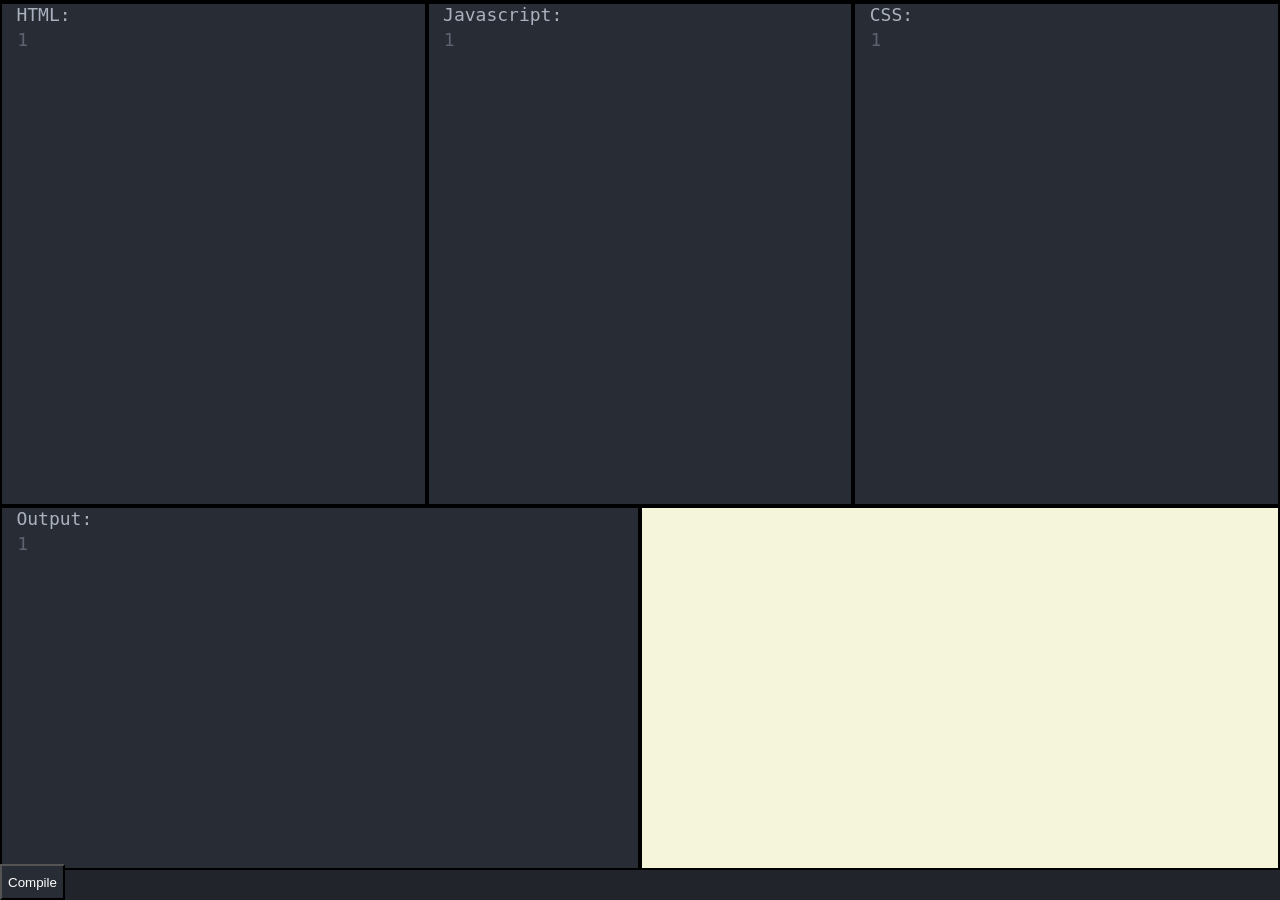
<file: index.html>
<!DOCTYPE html>
<html lang="en">
<head>
    <meta charset="UTF-8">
    <meta http-equiv="X-UA-Compatible" content="IE=edge">
    <meta name="viewport" content="width=device-width, initial-scale=1.0">
    <link rel="stylesheet" href="style.css">
    <title>Document</title>

    <link rel="stylesheet" href="./lib/codemirror.css">
    <link rel="stylesheet" href="lib/one-dark.css">
    <link rel="stylesheet" href="lib/scroll/simplescrollbars.css">
    <link rel="stylesheet" href="lib/hint/show-hint.css">
    <link rel="stylesheet" href="lib/fold/foldgutter.css">

    <link rel="stylesheet" href="lib/@emmetio/codemirror-plugin/dist/emmet.css">

    <script src="lib/codemirror.js"></script>

    <script src="lib/sublime.js" charset="utf-8"></script>

    <script src="lib/syntax-highlighting/css.js" charset="utf-8"></script>
    <script src="lib/syntax-highlighting/javascript.js" charset="utf-8"></script>
    <script src="lib/syntax-highlighting/xml.js" charset="utf-8"></script>
    <script src="lib/syntax-highlighting/htmlmixed.js" charset="utf-8"></script>

    <script src="lib/scroll/simplescrollbars.js" charset="utf-8"></script>

    <script src="lib/edit/matchbrackets.js" charset="utf-8"></script>
    <script src="lib/edit/closebrackets.js" charset="utf-8"></script>
    <script src="lib/edit/matchtags.js" charset="utf-8"></script>
    <script src="lib/edit/closetag.js" charset="utf-8"></script>

    <script src="lib/fold/foldcode.js"></script>
    <script src="lib/fold/foldgutter.js"></script>
    <script src="lib/fold/brace-fold.js"></script>
    <script src="lib/fold/xml-fold.js"></script>
    <script src="lib/fold/markdown-fold.js"></script>
    <script src="lib/fold/comment-fold.js"></script>
    <script src="lib/fold/indent-fold.js"></script>

    <script src="lib/comment/comment.js"></script>

    <script src="lib/search/match-highlighter.js" charset="utf-8"></script>

    <script src="lib/hint/show-hint.js"></script>
    <script src="lib/hint/javascript-hint.js"></script>
    <script src="lib/hint/html-hint.js"></script>
    <script src="lib/hint/css-hint.js"></script>
    <script src="lib/hint/xml-hint.js"></script>

    <script src="lib/@emmetio/codemirror-plugin/dist/browser.js"></script>
</head>
<body>
    <div class="editors">
        <div class="pane">
            <textarea id="mirror-HTML"></textarea>
        </div>
        <div class="pane">
            <textarea id="mirror-JS"></textarea>
        </div>
        <div class="pane">
            <textarea id="mirror-CSS"></textarea>
        </div>
    </div>
    <div class="output">
        <div class="pane">
            <textarea id="mirror-out"></textarea>
        </div>
        <div class="pane">
            <div id="frame" class="frame-out" onclick="this.requestFullscreen()"></div>
        </div>
    </div>
    <div class="buttons">
        <button onclick="compile()">Compile</button>
    </div>
    <script src="mirror.js"></script>
    <script src="index.js"></script>
</body>
</html>
</file>
<file: style.css>
:root {
    --background: #21252B;
    --foreground: #282c34;
    --text: #E8EAED;
    font-family: Georgia;
    user-select: none;
    font-size: 1.5em;
}

html, body {
    margin: 0px;
    height: 100%;

    overflow: hidden;

    background-color: var(--background);
}


.editors {
    width: 100%;
    height: calc(60% - 1.5rem);

    display: flex;
    justify-content: space-between;
}
.pane {
    width: 100%;
    height: 100%;

    border: 2px solid black;
    border-top: 4px solid black;
}

.output {
    width: 100%;
    height: 40%;

    position: absolute;
    display: flex;
}
.frame-out {
    width: 100%;
    height: 100%;

    border: 0;

    background-color: beige;
}

.editor-header {
    position: relative;
    top: 0;
    margin-left: 0.6rem;
}

.buttons {
    width: 100%;
    height: 1.5rem;
    position: absolute;
    bottom: 0;
}

.buttons button {
    height: 100%;

    color: white;
    background-color: var(--foreground);

    cursor: pointer;
    transition-duration: 0.2s;
}
.buttons button:hover {
    color: red;
}
</file>
<file: lib/codemirror.css>
/* BASICS */

.CodeMirror {
  /* Set height, width, borders, and global font properties here */
  font-family: monospace;
  color: black;
  direction: ltr;
  height: 100%;
  width: 100%;
}

/* PADDING */

.CodeMirror-lines {
  padding: 4px 0; /* Vertical padding around content */
}
.CodeMirror pre.CodeMirror-line,
.CodeMirror pre.CodeMirror-line-like {
  padding: 0 4px; /* Horizontal padding of content */
}

.CodeMirror-scrollbar-filler, .CodeMirror-gutter-filler {
  background-color: white; /* The little square between H and V scrollbars */
}

/* GUTTER */

.CodeMirror-gutters {
  background-color: rgb(28, 28, 28);
  white-space: nowrap;
}
.CodeMirror-linenumbers {}
.CodeMirror-linenumber {
  padding: 0 3px 0 5px;
  min-width: 20px;
  text-align: right;
  color: #999;
  white-space: nowrap;
}

.CodeMirror-guttermarker { color: black; }
.CodeMirror-guttermarker-subtle { color: #999; }

/* CURSOR */

.CodeMirror-cursor {
  border-left: 1px solid black;
  border-right: none;
  width: 0;
}
/* Shown when moving in bi-directional text */
.CodeMirror div.CodeMirror-secondarycursor {
  border-left: 1px solid silver;
}
.cm-fat-cursor .CodeMirror-cursor {
  width: auto;
  border: 0 !important;
  background: #7e7;
}
.cm-fat-cursor div.CodeMirror-cursors {
  z-index: 1;
}
.cm-fat-cursor .CodeMirror-line::selection,
.cm-fat-cursor .CodeMirror-line > span::selection,
.cm-fat-cursor .CodeMirror-line > span > span::selection { background: transparent; }
.cm-fat-cursor .CodeMirror-line::-moz-selection,
.cm-fat-cursor .CodeMirror-line > span::-moz-selection,
.cm-fat-cursor .CodeMirror-line > span > span::-moz-selection { background: transparent; }
.cm-fat-cursor { caret-color: transparent; }
@-moz-keyframes blink {
  0% {}
  50% { background-color: transparent; }
  100% {}
}
@-webkit-keyframes blink {
  0% {}
  50% { background-color: transparent; }
  100% {}
}
@keyframes blink {
  0% {}
  50% { background-color: transparent; }
  100% {}
}

/* Can style cursor different in overwrite (non-insert) mode */
.CodeMirror-overwrite .CodeMirror-cursor {}

.cm-tab { display: inline-block; text-decoration: inherit; }

.CodeMirror-rulers {
  position: absolute;
  left: 0; right: 0; top: -50px; bottom: 0;
  overflow: hidden;
}
.CodeMirror-ruler {
  border-left: 1px solid #ccc;
  top: 0; bottom: 0;
  position: absolute;
}

/* DEFAULT THEME */

.cm-s-default .cm-header {color: blue;}
.cm-s-default .cm-quote {color: #090;}
.cm-negative {color: #d44;}
.cm-positive {color: #292;}
.cm-header, .cm-strong {font-weight: bold;}
.cm-em {font-style: italic;}
.cm-link {text-decoration: underline;}
.cm-strikethrough {text-decoration: line-through;}

.cm-s-default .cm-keyword {color: #708;}
.cm-s-default .cm-atom {color: #219;}
.cm-s-default .cm-number {color: #164;}
.cm-s-default .cm-def {color: #00f;}
.cm-s-default .cm-variable,
.cm-s-default .cm-punctuation,
.cm-s-default .cm-property,
.cm-s-default .cm-operator {}
.cm-s-default .cm-variable-2 {color: #05a;}
.cm-s-default .cm-variable-3, .cm-s-default .cm-type {color: #085;}
.cm-s-default .cm-comment {color: #a50;}
.cm-s-default .cm-string {color: #a11;}
.cm-s-default .cm-string-2 {color: #f50;}
.cm-s-default .cm-meta {color: #555;}
.cm-s-default .cm-qualifier {color: #555;}
.cm-s-default .cm-builtin {color: #30a;}
.cm-s-default .cm-bracket {color: #997;}
.cm-s-default .cm-tag {color: #170;}
.cm-s-default .cm-attribute {color: #00c;}
.cm-s-default .cm-hr {color: #999;}
.cm-s-default .cm-link {color: #00c;}

.cm-s-default .cm-error {color: #f00;}
.cm-invalidchar {color: #f00;}

.CodeMirror-composing { border-bottom: 2px solid; }

/* Default styles for common addons */

div.CodeMirror span.CodeMirror-matchingbracket {color: #0b0;}
div.CodeMirror span.CodeMirror-nonmatchingbracket {color: #a22;}
.CodeMirror-matchingtag { background: rgba(255, 150, 0, .3); }
.CodeMirror-activeline-background {background: #e8f2ff;}

/* STOP */

/* The rest of this file contains styles related to the mechanics of
   the editor. You probably shouldn't touch them. */

.CodeMirror {
  overflow: hidden;
  position: relative;
  background: white;
}

.CodeMirror-scroll {
  overflow: scroll !important; /* Things will break if this is overridden */
  /* 50px is the magic margin used to hide the element's real scrollbars */
  /* See overflow: hidden in .CodeMirror */
  margin-bottom: -50px; margin-right: -50px;
  padding-bottom: 50px;
  height: 100%;
  outline: none; /* Prevent dragging from highlighting the element */
  position: relative;
  z-index: 0;
}
.CodeMirror-sizer {
  position: relative;
  border-right: 50px solid transparent;
}

/* The fake, visible scrollbars. Used to force redraw during scrolling
   before actual scrolling happens, thus preventing shaking and
   flickering artifacts. */
.CodeMirror-vscrollbar, .CodeMirror-hscrollbar, .CodeMirror-scrollbar-filler, .CodeMirror-gutter-filler {
  position: absolute;
  z-index: 6;
  display: none;
  outline: none;
}
.CodeMirror-vscrollbar {
  right: 0; top: 0;
  overflow-x: hidden;
  overflow-y: scroll;
}
.CodeMirror-hscrollbar {
  bottom: 0; left: 0;
  overflow-y: hidden;
  overflow-x: scroll;
}
.CodeMirror-hscrollbar-track {
  background: red;
}
.CodeMirror-scrollbar-filler {
  right: 0; bottom: 0;
}
.CodeMirror-gutter-filler {
  left: 0; bottom: 0;
}

.CodeMirror-gutters {
  position: absolute; left: 0; top: 0;
  min-height: 100%;
  z-index: 3;
}
.CodeMirror-gutter {
  white-space: normal;
  height: 100%;
  display: inline-block;
  vertical-align: top;
  margin-bottom: -50px;
}
.CodeMirror-gutter-wrapper {
  position: absolute;
  z-index: 4;
  background: none !important;
  border: none !important;
}
.CodeMirror-gutter-background {
  position: absolute;
  top: 0; bottom: 0;
  z-index: 4;
}
.CodeMirror-gutter-elt {
  position: absolute;
  cursor: default;
  z-index: 4;
}
.CodeMirror-gutter-wrapper ::selection { background-color: transparent }
.CodeMirror-gutter-wrapper ::-moz-selection { background-color: transparent }

.CodeMirror-lines {
  cursor: text;
  min-height: 1px; /* prevents collapsing before first draw */
}
.CodeMirror pre.CodeMirror-line,
.CodeMirror pre.CodeMirror-line-like {
  /* Reset some styles that the rest of the page might have set */
  -moz-border-radius: 0; -webkit-border-radius: 0; border-radius: 0;
  border-width: 0;
  background: transparent;
  font-family: inherit;
  font-size: inherit;
  margin: 0;
  white-space: pre;
  word-wrap: normal;
  line-height: inherit;
  color: inherit;
  z-index: 2;
  position: relative;
  overflow: visible;
  -webkit-tap-highlight-color: transparent;
  -webkit-font-variant-ligatures: contextual;
  font-variant-ligatures: contextual;
}
.CodeMirror-wrap pre.CodeMirror-line,
.CodeMirror-wrap pre.CodeMirror-line-like {
  word-wrap: break-word;
  white-space: pre-wrap;
  word-break: normal;
}

.CodeMirror-linebackground {
  position: absolute;
  left: 0; right: 0; top: 0; bottom: 0;
  z-index: 0;
}

.CodeMirror-linewidget {
  position: relative;
  z-index: 2;
  padding: 0.1px; /* Force widget margins to stay inside of the container */
}

.CodeMirror-widget {}

.CodeMirror-rtl pre { direction: rtl; }

.CodeMirror-code {
  outline: none;
}

/* Force content-box sizing for the elements where we expect it */
.CodeMirror-scroll,
.CodeMirror-sizer,
.CodeMirror-gutter,
.CodeMirror-gutters,
.CodeMirror-linenumber {
  -moz-box-sizing: content-box;
  box-sizing: content-box;
}

.CodeMirror-measure {
  position: absolute;
  width: 100%;
  height: 0;
  overflow: hidden;
  visibility: hidden;
}

.CodeMirror-cursor {
  position: absolute;
  pointer-events: none;
}
.CodeMirror-measure pre { position: static; }

div.CodeMirror-cursors {
  visibility: hidden;
  position: relative;
  z-index: 3;
}
div.CodeMirror-dragcursors {
  visibility: visible;
}

.CodeMirror-focused div.CodeMirror-cursors {
  visibility: visible;
}

.CodeMirror-selected { background: #d9d9d9; }
.CodeMirror-focused .CodeMirror-selected { background: #d7d4f0; }
.CodeMirror-crosshair { cursor: crosshair; }
.CodeMirror-line::selection, .CodeMirror-line > span::selection, .CodeMirror-line > span > span::selection { background: #d7d4f0; }
.CodeMirror-line::-moz-selection, .CodeMirror-line > span::-moz-selection, .CodeMirror-line > span > span::-moz-selection { background: #d7d4f0; }

.cm-searching {
  background-color: #ffa;
  background-color: rgba(255, 255, 0, .4);
}

/* Used to force a border model for a node */
.cm-force-border { padding-right: .1px; }

@media print {
  /* Hide the cursor when printing */
  .CodeMirror div.CodeMirror-cursors {
    visibility: hidden;
  }
}

/* See issue #2901 */
.cm-tab-wrap-hack:after { content: ''; }

/* Help users use markselection to safely style text background */
span.CodeMirror-selectedtext { background: none; }
</file>
<file: lib/one-dark.css>
/*
    Name:       one-dark 1.1.1
    Author:     Török Ádám (http://github.com/Aerobird98)
    Original Atom One Dark Theme (https://github.com/atom/one-dark-ui & https://github.com/atom/one-dark-syntax)
*/

/* basic */
.cm-s-one-dark {
    font-family: Menlo, Consolas, 'DejaVu Sans Mono', monospace;
    font-weight: 350;
    font-size: 18px;
    color: #abb2bf;
    background-color: #282c34;
  }
  .cm-s-one-dark .CodeMirror-selected {background-color: #3e4451;}
  .cm-s-one-dark .CodeMirror-gutter,
  .cm-s-one-dark .CodeMirror-gutters {
    border: none;
    background-color: #282c34;
  }
  .cm-s-one-dark .CodeMirror-linenumber,
  .cm-s-one-dark .CodeMirror-linenumbers {
    color: #5c6370 !important;
    background-color: transparent;
  }
  .cm-s-one-dark .CodeMirror-lines {
    color: #abb2bf !important;
    background-color: transparent;
  }
  .cm-s-one-dark .CodeMirror-cursor {border-left: 2px solid #56b6c2 !important;}
  /* addon: edit/machingbrackets.js & addon: edit/matchtags.js */
  .cm-s-one-dark .CodeMirror-matchingbracket,
  .cm-s-one-dark .CodeMirror-matchingtag {
    border-bottom: 2px solid #56b6c2;
    color: #abb2bf !important;
    background-color: transparent;
  }
  .cm-s-one-dark .CodeMirror-nonmatchingbracket {
    border-bottom: 2px solid #e06c75;
    color: #abb2bf !important;
    background-color: transparent;
  }
  /* addon: fold/foldgutter.js */
  .cm-s-one-dark .CodeMirror-foldmarker,
  .cm-s-one-dark .CodeMirror-foldgutter,
  .cm-s-one-dark .CodeMirror-foldgutter-open,
  .cm-s-one-dark .CodeMirror-foldgutter-folded {
    border: none;
    text-shadow: none;
    color: #5c6370 !important;
    background-color: transparent;
  }
  /* addon: selection/active-line.js */
  .cm-s-one-dark .CodeMirror-activeline-background {background-color: rgba(153, 187, 255, 0.04);}
  /* basic syntax */
  .cm-s-one-dark .cm-header {color: #e06c75;}
  .cm-s-one-dark .cm-quote {color: #5c6370;font-style: italic;}
  .cm-s-one-dark .cm-negative {color: #e06c75;}
  .cm-s-one-dark .cm-positive {color: #e06c75;}
  .cm-s-one-dark .cm-strong {color: #d19a66;font-weight: bold;}
  .cm-s-one-dark .cm-header .cm-strong {color: #d19a66;font-weight: bold;}
  .cm-s-one-dark .cm-em {color: #c678dd;font-style: italic;}
  .cm-s-one-dark .cm-header .cm-em {color: #c678dd;font-style: italic;}
  .cm-s-one-dark .cm-tag {color: #e06c75;}
  .cm-s-one-dark .cm-attribute {color: #d19a66;}
  .cm-s-one-dark .cm-link {color: #98c379;border-bottom: solid 1px #98c379;}
  .cm-s-one-dark .cm-builtin {color: #e06c75;}
  .cm-s-one-dark .cm-keyword {color: #c678dd;}
  .cm-s-one-dark .cm-def {color: #e5c07b;} /* original:  #d19a66; */
  .cm-s-one-dark .cm-atom {color: #d19a66;}
  .cm-s-one-dark .cm-number {color: #d19a66;}
  .cm-s-one-dark .cm-property {color: #56b6c2;} /* original: #abb2bf */
  .cm-s-one-dark .cm-qualifier {color: #d19a66;}
  .cm-s-one-dark .cm-variable {color: #e06c75;}
  .cm-s-one-dark .cm-string {color: #98c379;}
  .cm-s-one-dark .cm-punctuation {color: #abb2bf;}
  .cm-s-one-dark .cm-operator {color: #56b6c2;} /* original: #abb2bf */
  .cm-s-one-dark .cm-meta {color: #abb2bf;}
  .cm-s-one-dark .cm-bracket {color: #abb2bf;}
  .cm-s-one-dark .cm-comment {color: #5c6370;font-style: italic;}
  .cm-s-one-dark .cm-error {color: #e06c75;}
  /* css syntax corrections */
  .cm-s-one-dark .cm-m-css.cm-variable {color: #828997;}
  .cm-s-one-dark .cm-m-css.cm-property  {color: #abb2bf;}
  .cm-s-one-dark .cm-m-css.cm-atom  {color: #56b6c2;}
  .cm-s-one-dark .cm-m-css.cm-builtin {color: #56b6c2;}
  /* lua syntax corrections */
  .cm-s-one-dark .cm-m-lua.cm-variable {color: #56b6c2;}
</file>
<file: lib/scroll/simplescrollbars.css>
.CodeMirror-simplescroll-horizontal div, .CodeMirror-simplescroll-vertical div {
  position: absolute;
  background: #ccc;
  -moz-box-sizing: border-box;
  box-sizing: border-box;
  border: 1px solid #bbb;
  border-radius: 2px;
}

.CodeMirror-simplescroll-horizontal, .CodeMirror-simplescroll-vertical {
  position: absolute;
  z-index: 6;
  background: #eee;
}

.CodeMirror-simplescroll-horizontal {
  bottom: 0; left: 0;
  height: 16px;
}
.CodeMirror-simplescroll-horizontal div {
  bottom: 0;
  height: 100%;
}

.CodeMirror-simplescroll-vertical {
  right: 0; top: 0;
  width: 16px;
}
.CodeMirror-simplescroll-vertical div {
  right: 0;
  width: 100%;
}


.CodeMirror-overlayscroll .CodeMirror-scrollbar-filler, .CodeMirror-overlayscroll .CodeMirror-gutter-filler {
  display: none;
}

.CodeMirror-overlayscroll-horizontal div, .CodeMirror-overlayscroll-vertical div {
  position: absolute;
  background: #bcd;
  border-radius: 3px;
}

.CodeMirror-overlayscroll-horizontal, .CodeMirror-overlayscroll-vertical {
  position: absolute;
  z-index: 6;
}

.CodeMirror-overlayscroll-horizontal {
  bottom: 0; left: 0;
  height: 6px;
}
.CodeMirror-overlayscroll-horizontal div {
  bottom: 0;
  height: 100%;
}

.CodeMirror-overlayscroll-vertical {
  right: 0; top: 0;
  width: 6px;
}
.CodeMirror-overlayscroll-vertical div {
  right: 0;
  width: 100%;
}
</file>
<file: lib/hint/show-hint.css>
.CodeMirror-hints {
  position: absolute;
  z-index: 10;
  overflow: hidden;
  list-style: none;


  -webkit-box-shadow: 2px 3px 5px rgba(0,0,0,.2);
  -moz-box-shadow: 2px 3px 5px rgba(0,0,0,.2);
  box-shadow: 2px 3px 5px rgba(0,0,0,.2);
  border-radius: 3px;
  border: 1px solid silver;
  padding: 0;

  background: #252830;
  font-size: 90%;
  font-family: monospace;

  max-height: 40em;
  overflow-y: auto;
}

.CodeMirror-hint {
  margin: 0;
  padding-left: 4px;
  padding-right: 4px;
  color: white;
  cursor: pointer;
}

li.CodeMirror-hint-active {
  background: #3A3F4B;
}
</file>
<file: lib/fold/foldgutter.css>
.CodeMirror-foldmarker {
  color: blue;
  text-shadow: #b9f 1px 1px 2px, #b9f -1px -1px 2px, #b9f 1px -1px 2px, #b9f -1px 1px 2px;
  font-family: arial;
  line-height: .3;
  cursor: pointer;
}
.CodeMirror-foldgutter {
  width: .7em;
}
.CodeMirror-foldgutter-open,
.CodeMirror-foldgutter-folded {
  color: #555;
  cursor: pointer;
}
.CodeMirror-foldgutter-open:after {
  content: "\25BE";
}
.CodeMirror-foldgutter-folded:after {
  content: "\25B8";
}
</file>
<file: lib/@emmetio/codemirror-plugin/dist/emmet.css>
/* Sample styles for Emmet UI in CodeMirror editor */

/* Visual clue for marked Emmet abbreviation */

.emmet-abbreviation {
    border-bottom: 1px solid rgba(0, 180, 0, 0.3);
    border-radius: 2px;
}

.emmet-abbreviation-marker {
    color: #ffffff;
    background: rgb(0, 180, 0);
    border-radius: 2px;
    padding: 0 3px;
    z-index: 2;
    height: 15px;
    margin-top: -15px;
    margin-left: -20px;
}

.emmet-abbreviation-marker::before {
    content: '⋮>';
}

/** Inline abbreviation preview */

.emmet-abbreviation-preview {
    position: absolute;
    background: #fff;
    box-shadow: 2px 2px 15px rgba(0, 0, 0, 0.3);
    z-index: 2;
    border-radius: 3px;
}

.emmet-abbreviation-preview .CodeMirror {
    font-size: 11px;
    height: auto;
    max-width: 400px;
    max-height: 300px;
    border: none;
    position: relative;
}

.emmet-abbreviation-preview:not(.has-error) .emmet-abbreviation-preview-error {
    display: none;
}

.emmet-abbreviation-preview.has-error .CodeMirror {
    display: none;
}

.emmet-abbreviation-preview .CodeMirror-cursors {
    visibility: hidden !important;
}

.emmet-abbreviation-preview .emmet-error-snippet-message {
    padding: 5px;
}

/** Input panel fow Wrap With Abbreviation */

.emmet-panel {
    position: absolute;
    display: flex;
    justify-content: center;
    top: 0;
    left: 0;
    z-index: 2;
    width: 100%;
    animation: emmet-panel-show 0.2s ease-out;
}

.emmet-panel-wrapper {
    width: 60%;
    min-width: 100px;
    max-width: 500px;
    padding: 10px;
    background: #ffffff;
    border-bottom-left-radius: 3px;
    border-bottom-right-radius: 3px;
    box-shadow: 0 3px 15px rgba(0, 0, 0, 0.3);
    box-sizing: border-box;
}

.emmet-panel-wrapper input {
    width: 100%;
    box-sizing: border-box;
    font-family: Jetbrains Mono, Fira Code, Consolas, monospace;
    font-size: 12px;
}

/* Snippet with abbreviation error */

.emmet-error-snippet {
    color: red;
}

.emmet-error-snippet-ptr {
    position: absolute;
}

.emmet-error-snippet-spacer {
    white-space: pre;
}

.emmet-error-snippet-line {
    position: absolute;
    top: 0;
    left: 0;
    right: -5px;
    border-top: 2px solid currentColor;
}

.emmet-error-snippet-tip {
    width: 10px;
    height: 7px;
    overflow: hidden;
    position: absolute;
    right: -10px;
    top: -5px;
}

.emmet-error-snippet-tip::before {
    content: '';
    display: block;
    position: absolute;
    top: 4px;
    width: 10px;
    height: 10px;
    transform: rotate(45deg);
    background: currentColor;
}

.emmet-error-snippet-message {
    padding-top: 10px;
    font-size: 11px;
}

.emmet-open-tag, .emmet-close-tag {
    text-decoration: underline;
}

.emmet-tag-preview {
    background: #117700;
    color: #ffffff;
    border-radius: 2px;
    padding: 2px 4px;
    font-size: 0.8em;
    opacity: 0.6;
    margin-top: -16px;
    margin-left: 2px;
}

/** Sample Emmet abbreviation editor */

.emmet-abbreviation-editor .CodeMirror {
    height: 2em;
    line-height: 2;
    border: 1px solid #ccc;
    border-radius: 4px;
    box-shadow: 2px 2px 5px rgba(0, 0, 0, 0.15);
}

.emmet-abbreviation-editor .CodeMirror-lines {
    padding: 0;
}

@keyframes emmet-panel-show {
    from {
        transform: translateY(-100%);
        opacity: 0;
    }
}
</file>
